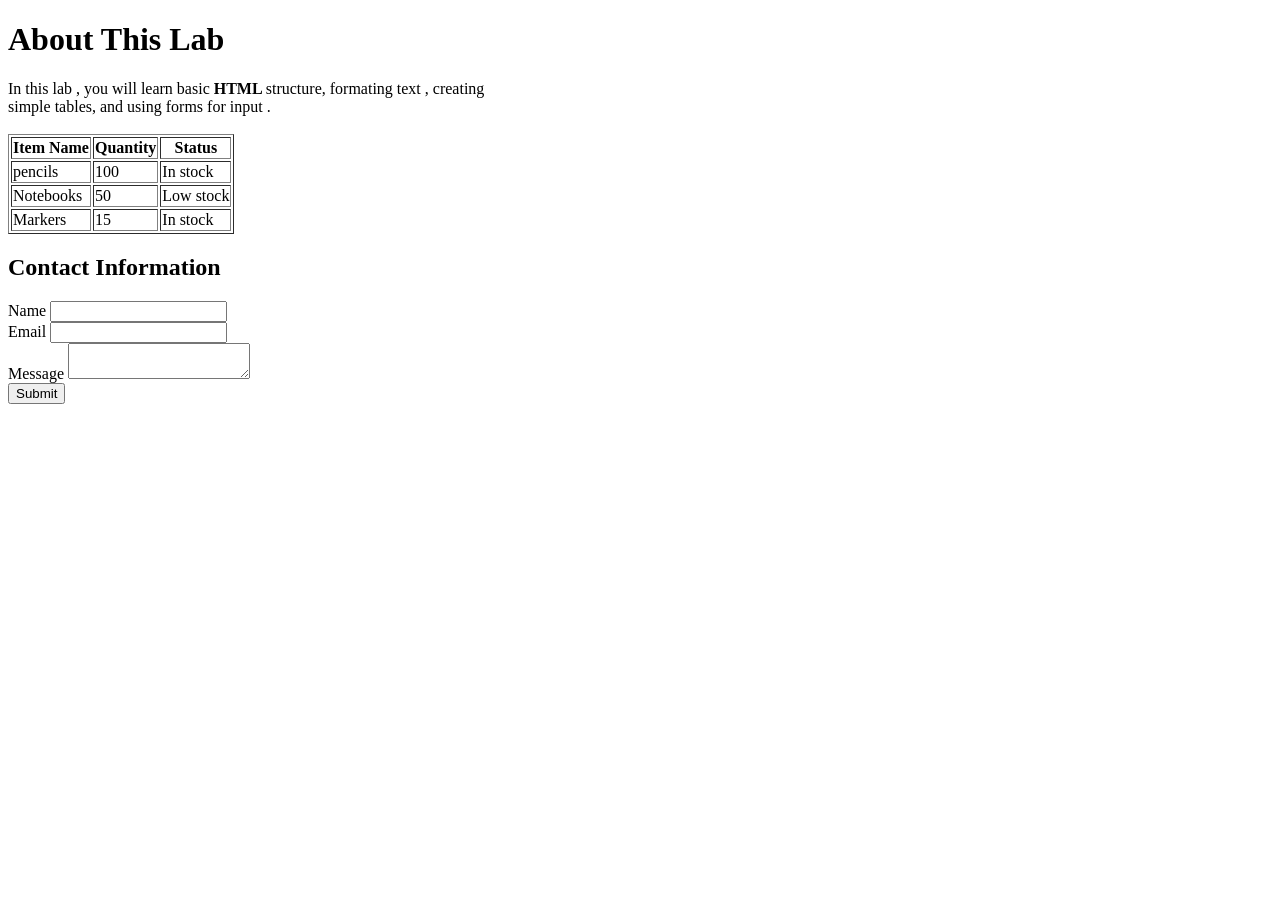
<file: labtask2/index.html>
<!DOCTYPE html>
<html>
<head>
<title>Welcome To Pental Shop</title>
<link rel="stylesheet" href="C:\Users\acer\Documents\LAB TASK 1\style.css"

</head>


<body>
<h1> About This Lab </h1>

In this lab , you will learn basic<b> HTML </b>structure, formating text , creating <br> simple tables, and using forms for input .<br> <br>

<table border="1">
<tr>
<th>  Item Name </th>
<th>  Quantity </th>
<th>  Status </th>

<tr>
<td>pencils</td>
<td>100</td>
<td>In stock</td>
</tr>
<tr>
<td>Notebooks</td>
<td>50</td>
<td>Low stock</td>
</tr>



<tr>
<td>Markers</td>
<td>15</td>
<td>In stock</td>
</tr>
</tr>
</table>

    <div class="form-container">
        <h2>Contact Information</h2>

        <form>
            <div class="form-group">
                <label>Name</label>
                <input type="text">
            </div>

            <div class="form-group">
                <label>Email</label>
                <input type="email">
            </div>

            <div class="form-group">
                <label>Message</label>
                <textarea></textarea>
            </div>

            <button type="submit">Submit</button>
        </form>
    </div>

</body>
</html>
</file>
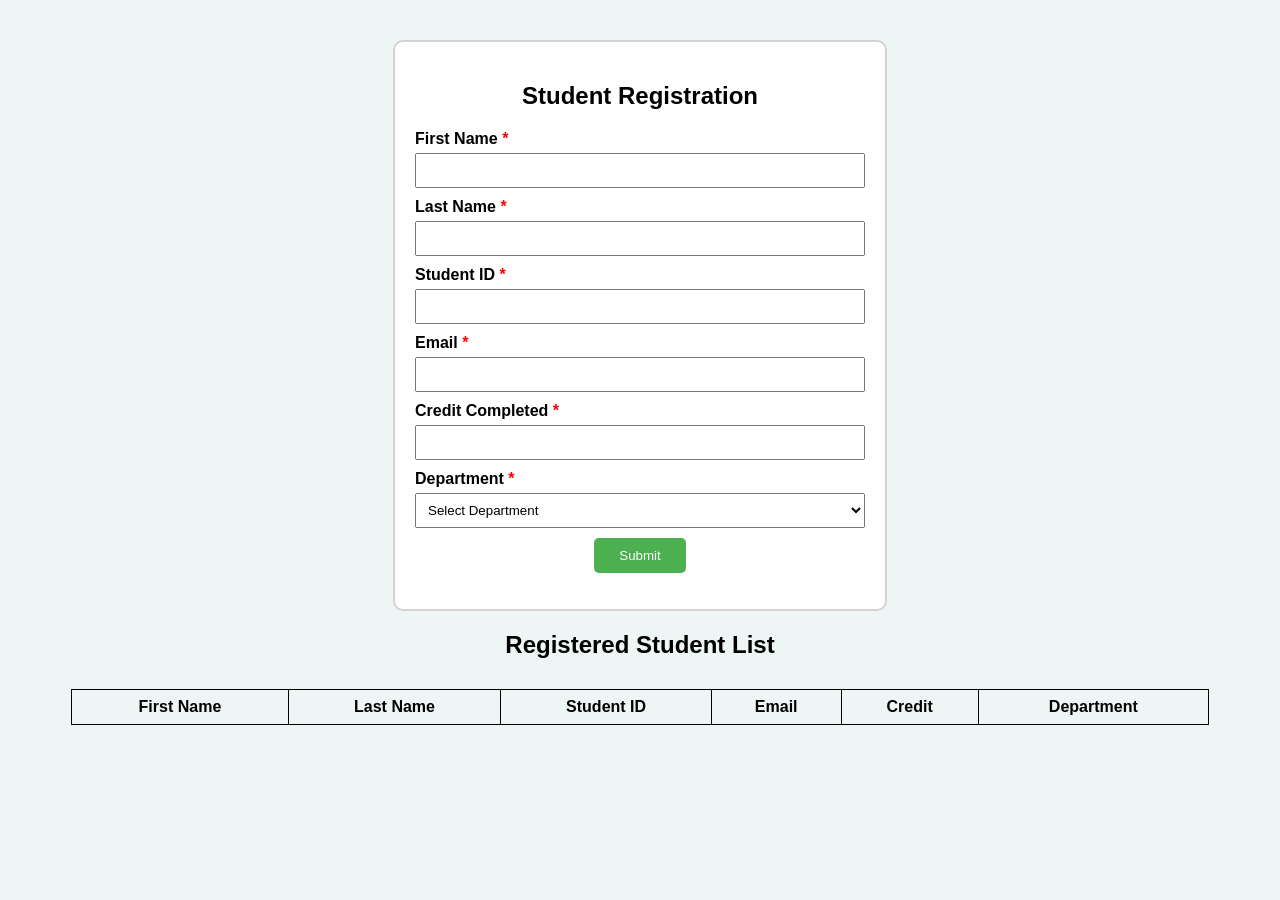
<file: midlab5/index.html>
<html>

<head>

<link rel="stylesheet" href="index.css">
<script src="index.js"></script>

</head>

<body>

<div class="container">

<h2>Student Registration</h2>

<form>
<label>First Name <span class="required">*</span></label>
<input type="text" id="fname">

<label>Last Name <span class="required">*</span></label>
<input type="text" id="lname">

<label>Student ID <span class="required">*</span></label>
<input type="text" id="sid">

<label>Email <span class="required">*</span></label>
<input type="text" id="email">

<label>Credit Completed <span class="required">*</span></label>
<input type="number" id="credit">

<label>Department <span class="required">*</span></label>
<select id="dept">
    <option value="">Select Department</option>
    <option>CSE</option>
    <option>EEE</option>
    <option>BBA</option>
</select>

<div class="button">
<button onclick="return submitForm();">Submit</button>
</div>

</form>

</div>

<h2 align="center">Registered Student List</h2>

<table id="studentTable">

<tr>
<th>First Name</th>
<th>Last Name</th>
<th>Student ID</th>
<th>Email</th>
<th>Credit</th>
<th>Department</th>
</tr>

</table>

</body>

</html>
</file>
<file: midlab5/index.css>
body{
    background:#eef5f5;
    font-family:Arial;
}

.container{
    width:450px;
    margin:auto;
    margin-top:40px;
    background:#ffffff;
    padding:20px;
    border-radius:10px;
    border:2px solid lightgray;
}

h2{
    text-align:center;
}

label{
    font-weight:bold;
}

.required{
    color:red;
}

input,select{
    width:100%;
    padding:8px;
    margin-top:5px;
    margin-bottom:10px;
}

.button{
    text-align:center;
}

button{
    padding:10px 25px;
    background:#4CAF50;
    color:white;
    border:none;
    border-radius:5px;
}

table{
    width:90%;
    margin:auto;
    margin-top:30px;
    border-collapse:collapse;
}

table,th,td{
    border:1px solid black;
}

th,td{
    padding:8px;
    text-align:center;
}
</file>
